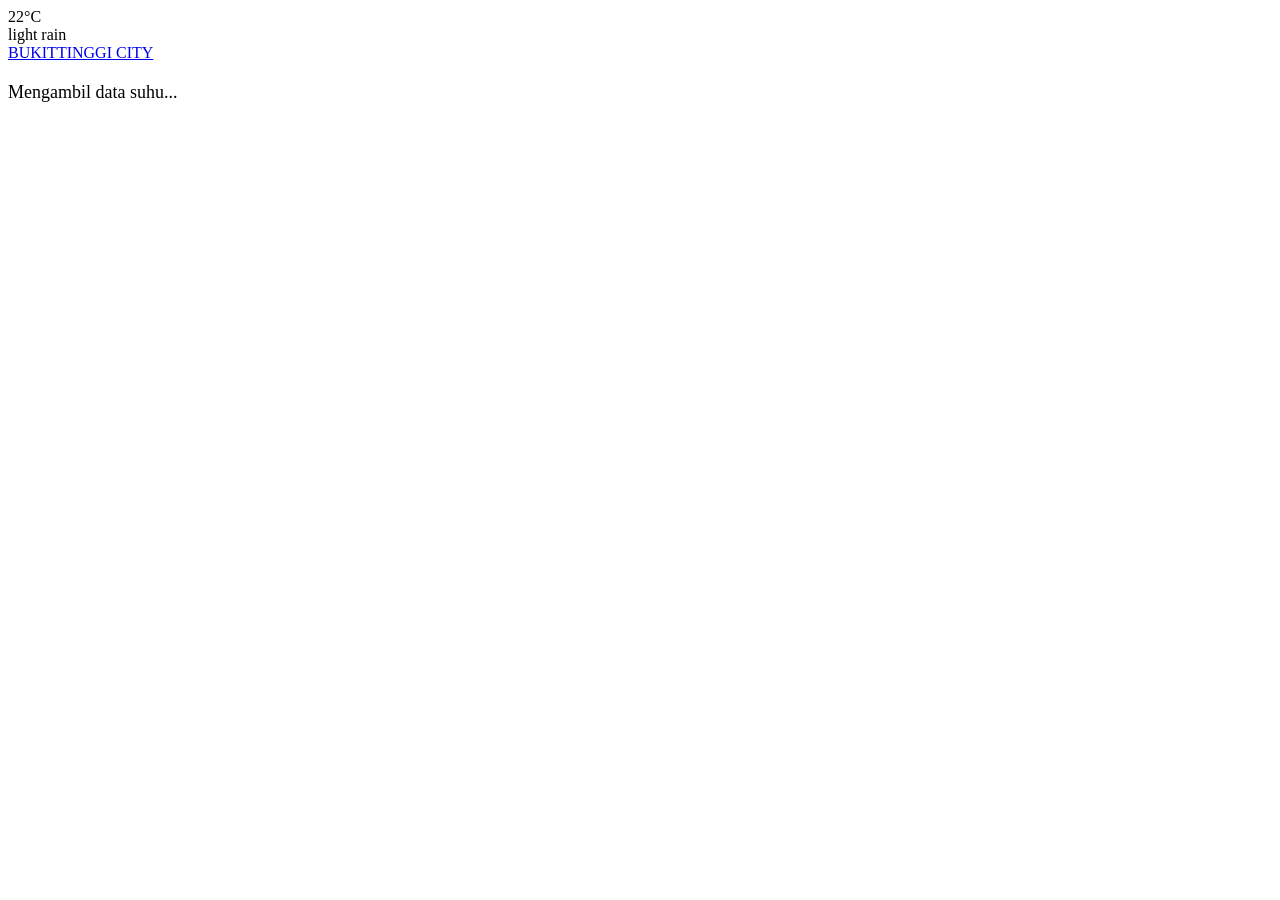
<file: suhu.html>
<!DOCTYPE html>
<html lang="en">
<head>
    <meta charset="UTF-8">
    <meta name="viewport" content="width=device-width, initial-scale=1.0">
    <title>Widget Cuaca</title>
    <style>
        #weather-advice {
            margin-top: 20px;
            font-size: 18px;
        }
    </style>
</head>
<body>

    <!-- Widget Cuaca -->
    <div class="weatherInfo">
        <div class="currentConditions" mg-show="o.widgetMode.current">
            <div class="currentTemp ng-binding">22°C</div>
            <div class="currentDesc ng-binding">light rain</div>
        </div>
    </div>

    <a class="weatherwidget-io" href="https://forecast7.com/en/n0d30100d37/bukittinggi-city/" data-label_1="BUKITTINGGI CITY" data-days="3" data-theme="original">BUKITTINGGI CITY</a>
    <script>
    !function(d,s,id){var js,fjs=d.getElementsByTagName(s)[0];
    if(!d.getElementById(id)){
        js=d.createElement(s);js.id=id;js.src='https://weatherwidget.io/js/widget.min.js';
        fjs.parentNode.insertBefore(js,fjs);}}(document,'script','weatherwidget-io-js');
    </script>

    <!-- Elemen p untuk menampilkan saran berdasarkan suhu -->
    <p id="weather-advice">Mengambil data suhu...</p>

    <script>
        // Fungsi untuk mengambil data suhu dari widget setelah dimuat
        function getTemperature() {
            // Mengambil elemen suhu
            const tempElement = document.querySelector('.currentTemp.ng-binding');
            if (tempElement) {
                // Mengambil teks suhu dan menghapus karakter "°C"
                const temperatureText = tempElement.textContent;
                const temperature = parseInt(temperatureText); // Mengubah menjadi angka

                // Memperbarui saran berdasarkan suhu
                updateAdvice(temperature);
            } else {
                console.error("Elemen suhu tidak ditemukan.");
            }
        }

        // Fungsi untuk memperbarui saran berdasarkan suhu
        function updateAdvice(temp) {
            const adviceElement = document.getElementById('weather-advice');

            if (temp <= 20) {
                adviceElement.textContent = "Cuaca dingin, cocok untuk makan mie rebus!";
            } else if (temp > 24) {
                adviceElement.textContent = "Suhunya panas, lebih baik berteduh!";
            } else {
                adviceElement.textContent = "Cuaca cukup nyaman, tetap jaga kesehatan!";
            }
        }

        // Mengatur interval untuk memeriksa suhu setiap detik
        setInterval(getTemperature, 1000); // Ubah menjadi lebih rendah atau lebih tinggi jika diperlukan

    </script>

</body>
</html>
</file>
